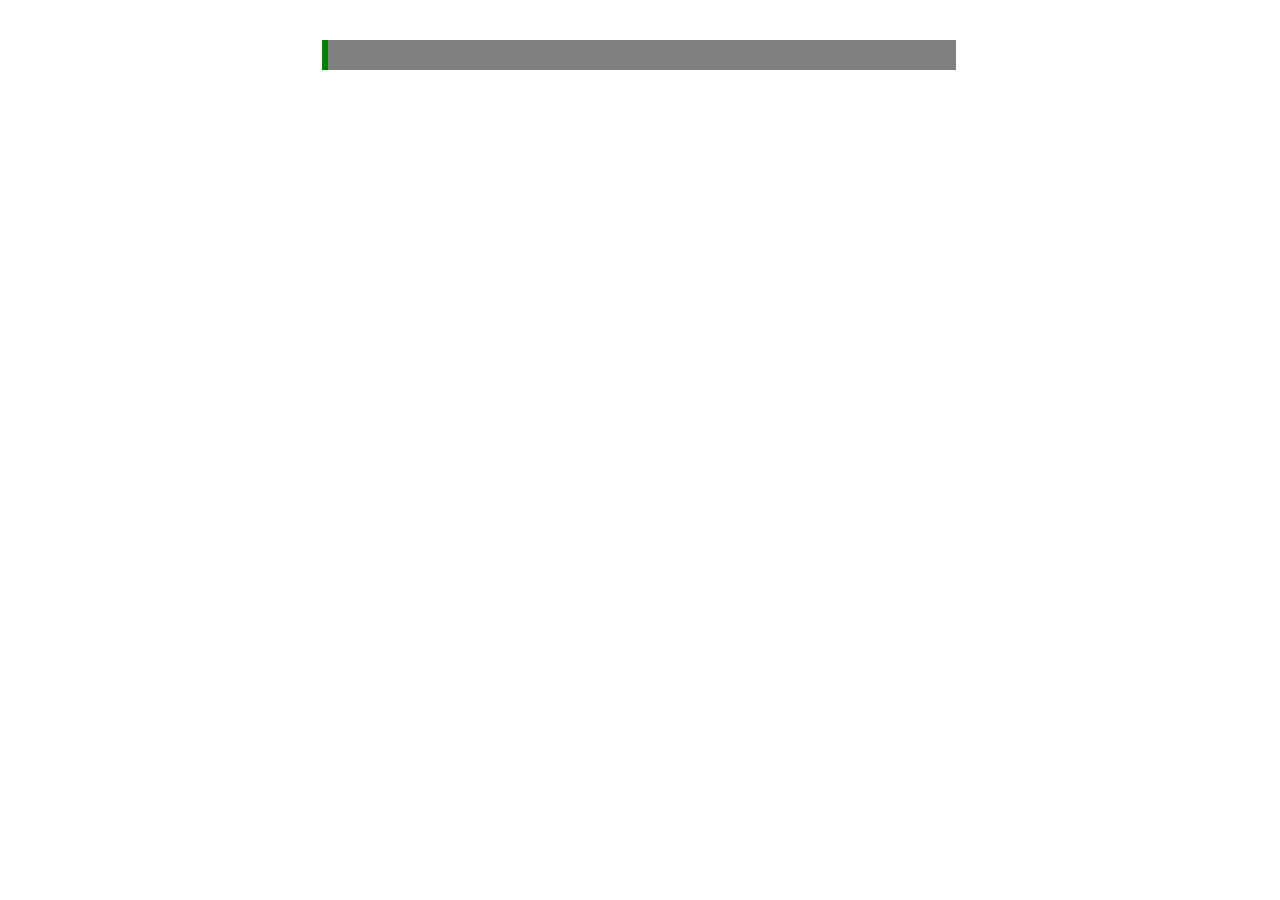
<file: human_web_experiment/experiment_code/instance_gr_json.html>
<!DOCTYPE html>
<html lang="en">
<head>
	<title>Goal Recognition</title>
	<link href="js/css/jspsych.css" rel="stylesheet" type="text/css"></link>
	<script src="js/jquery.min.js"></script>

</head>
<body>
	<!-- All of our HTML code goes here... -->

	<div id = "info">
	</div>

	<div id="counter">

	</div>
	<div id='world'>

	</div>

	<br>
	<br>
	<center>
	<div id="myProgress">
  <div id="myBar"></div>
	</div>
</center>

	<br>

	<br>
<div id = 'continue'>
	</div>
	<div id = 'cb'>

</div>
	<!-- End of HTML-->
</body>


<script>

	// All of our JavaScript code goes here...




	var info = document.getElementById('info');
	var ct = document.getElementById('counter');
	var el = document.getElementById('world');
	var bt = document.getElementById('continue');
	var cb = document.getElementById('cb');

	var steps = 0;
	var dx = 0;
	var dy = 0;
	var response = false;
	var can_response = false;

	var url = 'instances/gr_instance_' + id + '.json';
	// Populate dropdown with list of provinces



	$.getJSON(url, function (entry) {
		real_goal = entry.real_goal;
		actions = entry.actions;
		map = entry.map;
		optimal_cost = entry.optimal_cost;
		origin_map = structuredClone(map);
		pacman = entry.pacman;
		origin_pacman = structuredClone(pacman);
		drawWorld();


	});


	function check_function() {
		return response;
	}

	function updateCounter(){
		info.innerHTML = '<p> Press <u>space</u> to play (or replay) the video. Press <u>A</u> or <u>B</u> to indicate where you think the target was located. </p><br><p style="color:black;font-weight:bold;font-family:Calibri;font-size:40">Target Inference</p>';
		ct.innerHTML = '<p> Current path: ' + steps + ' steps. </p>';
	}


	/* GR problem */
	function drawWorld(){
		el.innerHTML = '';
		bt.innerHTML = '';
		for(var y = 0; y < map.length ; y = y + 1) {
			for(var x = 0; x < map[y].length ; x = x + 1) {
				if (map[y][x] === 1) {
					el.innerHTML += "<div class='cargo'></div>";
				}
				else if (map[y][x] === 2) {
					el.innerHTML += "<div class='cargo_on_target'></div>";
				}
				else if (map[y][x] === 3) {
					el.innerHTML += "<div class='empty'></div>";
				}
				else if (map[y][x] === 4) {
					el.innerHTML += "<div class='floor'></div>";
				}
				else if (map[y][x] === 5) {
					el.innerHTML += "<div class='keeper'></div>";
				}
				else if (map[y][x] === 6) {
					el.innerHTML += "<div class='keeper_on_target'></div>";
				}
				else if (map[y][x] === 7) {
					el.innerHTML += "<div class='target'></div>";
				}
				else if (map[y][x] === 8) {
					el.innerHTML += "<div class='wall'></div>";
				}
				else if (map[y][x] === 11) {
					el.innerHTML += "<div class='num'><span style='display:block; width:32px; height:32px;''>B</span></div>";
				}
				else if (map[y][x] === 12) {
					el.innerHTML += "<div class='num'><span style='display:block; width:32px; height:32px;''>A</span></div>";
				}
				else if (map[y][x] === 13) {
					el.innerHTML += "<div class='num'><span style='display:block; width:32px; height:32px;''>C</span></div>";
				}
				else if (map[y][x] === 14) {
					el.innerHTML += "<div class='num'><span style='display:block; width:32px; height:32px;''>D</span></div>";
				}
				else if (map[y][x] === 15) {
					el.innerHTML += "<div class='num'><span style='display:block; width:32px; height:32px;''>E</span></div>";
				}
			}
			el.innerHTML += "<br>";
		}

		bt.innerHTML += "<br><br><br>";
		cb.innerHTML = "";
		updateCounter();
		response = false;
	}

	/* participant choose A */
	function drawWorldA(){
		el.innerHTML = '';
		bt.innerHTML = '';
		for(var y = 0; y < map.length ; y = y + 1) {
			for(var x = 0; x < map[y].length ; x = x + 1) {
				if (map[y][x] === 1) {
					el.innerHTML += "<div class='cargo'></div>";
				}
				else if (map[y][x] === 2) {
					el.innerHTML += "<div class='cargo_on_target'></div>";
				}
				else if (map[y][x] === 3) {
					el.innerHTML += "<div class='empty'></div>";
				}
				else if (map[y][x] === 4) {
					el.innerHTML += "<div class='floor'></div>";
				}
				else if (map[y][x] === 5) {
					el.innerHTML += "<div class='keeper'></div>";
				}
				else if (map[y][x] === 6) {
					el.innerHTML += "<div class='keeper_on_target'></div>";
				}
				else if (map[y][x] === 7) {
					el.innerHTML += "<div class='target'></div>";
				}
				else if (map[y][x] === 8) {
					el.innerHTML += "<div class='wall'></div>";
				}
				else if (map[y][x] === 11) {
					el.innerHTML += "<div class='highlightnum'><span style='display:block; width:32px; height:32px;''>A</span></div>";
				}
				else if (map[y][x] === 12) {
					el.innerHTML += "<div class='num'><span style='display:block; width:32px; height:32px;''>B</span></div>";
				}
				else if (map[y][x] === 13) {
					el.innerHTML += "<div class='num'><span style='display:block; width:32px; height:32px;''>C</span></div>";
				}
				else if (map[y][x] === 14) {
					el.innerHTML += "<div class='num'><span style='display:block; width:32px; height:32px;''>D</span></div>";
				}
				else if (map[y][x] === 15) {
					el.innerHTML += "<div class='num'><span style='display:block; width:32px; height:32px;''>E</span></div>";
				}
			}
			el.innerHTML += "<br>";
		}

		bt.innerHTML += "<br>Press the button to continue...<br>";
		cb.innerHTML = "<button type='button'>Continue</button>";

		updateCounter();
		response = true;
	}

	/* participant choose B */
	function drawWorldB(){
		el.innerHTML = '';
		bt.innerHTML = '';
		for(var y = 0; y < map.length ; y = y + 1) {
			for(var x = 0; x < map[y].length ; x = x + 1) {
				if (map[y][x] === 1) {
					el.innerHTML += "<div class='cargo'></div>";
				}
				else if (map[y][x] === 2) {
					el.innerHTML += "<div class='cargo_on_target'></div>";
				}
				else if (map[y][x] === 3) {
					el.innerHTML += "<div class='empty'></div>";
				}
				else if (map[y][x] === 4) {
					el.innerHTML += "<div class='floor'></div>";
				}
				else if (map[y][x] === 5) {
					el.innerHTML += "<div class='keeper'></div>";
				}
				else if (map[y][x] === 6) {
					el.innerHTML += "<div class='keeper_on_target'></div>";
				}
				else if (map[y][x] === 7) {
					el.innerHTML += "<div class='target'></div>";
				}
				else if (map[y][x] === 8) {
					el.innerHTML += "<div class='wall'></div>";
				}
				else if (map[y][x] === 11) {
					el.innerHTML += "<div class='num'><span style='display:block; width:32px; height:32px;''>A</span></div>";
				}
				else if (map[y][x] === 12) {
					el.innerHTML += "<div class='highlightnum'><span style='display:block; width:32px; height:32px;''>B</span></div>";
				}
				else if (map[y][x] === 13) {
					el.innerHTML += "<div class='num'><span style='display:block; width:32px; height:32px;''>C</span></div>";
				}
				else if (map[y][x] === 14) {
					el.innerHTML += "<div class='num'><span style='display:block; width:32px; height:32px;''>D</span></div>";
				}
				else if (map[y][x] === 15) {
					el.innerHTML += "<div class='num'><span style='display:block; width:32px; height:32px;''>E</span></div>";
				}
			}
			el.innerHTML += "<br>";
		}


		bt.innerHTML += "<br>Press the button to continue...<br>";
		cb.innerHTML = "<button type='button'>Continue</button>";

		updateCounter();
		response = true;
	}

/* actor move */
function move(dx, dy){
	let from = map[pacman.y][pacman.x];
	let to = map[pacman.y+dy][pacman.x+dx];
	let target = map[pacman.y+dy+dy][pacman.x+dx+dx];
	let succ = false;

	if ( to === 4) {
		succ = true;
		map[pacman.y+dy][pacman.x+dx] = 5;
	}
	else if (to === 7) {
		succ = true;
		map[pacman.y+dy][pacman.x+dx] = 6;
	}
	else if (to === 1) {
		if (target === 4) {
			succ = true;
			map[pacman.y+dy+dy][pacman.x+dx+dx] = 1;
			map[pacman.y+dy][pacman.x+dx] = 5;
		}
		else if (target === 7) {
			succ = true;
			num_goals -= 1;
			map[pacman.y+dy+dy][pacman.x+dx+dx] = 2;
			map[pacman.y+dy][pacman.x+dx] = 5;
		}
	}
	else if (to === 2) {
		if (target === 4) {
			succ = true;
			num_goals += 1;
			map[pacman.y+dy+dy][pacman.x+dx+dx] = 1;
			map[pacman.y+dy][pacman.x+dx] = 6;
		}
		else if (target === 7) {
			succ = true;
			map[pacman.y+dy+dy][pacman.x+dx+dx] = 2;
			map[pacman.y+dy][pacman.x+dx] = 6;
		}
	}

	// update start location and steps
	if (succ === true) {
		if (from === 5) {
			map[pacman.y][pacman.x] = 4;
		}
		else if (from === 6) {
			map[pacman.y][pacman.x] = 7;
		}
		steps += 1;
		drawWorld();
		info.innerHTML = '<p> Press <u>space</u> to play (or replay) the video. Press <u>A</u> or <u>B</u> to indicate where you think the target was located. </p><br>';
		info.innerHTML += '<p style="color:red;font-weight:bold;font-family:Calibri;font-size:40">Recap is playing...</p>';
		pacman.x += dx;
		pacman.y += dy;
	}
}


/* progress bar */
var j = 0;
function progress(time) {
	if (j == 0) {
		j = 1;
		can_response = false;
		var elem = document.getElementById("myBar");
		var width = 1;
		var id = setInterval(frame, time/100);
		function frame() {
			if (width > 100) {
				clearInterval(id);
				can_response = true;
				j = 0;
			} else {
				width++;
				elem.style.width = width + "%";
			}
		}
	}
}

/* respond to the keyboard input */
	document.onkeyup = function(event){
			if (event.code === 'Space') {
				/* reset the problem */
				map = structuredClone(origin_map);
				pacman = structuredClone(origin_pacman);
				steps = 0;
				num_goals = origin_goals;

				drawWorld();
				info.innerHTML = '<p> Press <u>space</u> to play (or replay) the video. Press <u>A</u> or <u>B</u> to indicate where you think the target was located. </p><br>';
				info.innerHTML += '<p style="color:red;font-weight:bold;font-family:Calibri;font-size:40">Recap is playing...</p>';


				let sum_time = 0;
				for (var i=0; i<actions.length-1;i=i+1){
					sum_time = sum_time + actions[i][2];
					setTimeout(move, sum_time*1000, actions[i][0], actions[i][1]);
				}
				progress((sum_time+0.1)*1000);
				setTimeout(drawWorld, sum_time*1000);

			}
		if ((event.code === 'KeyA') && can_response) {
				drawWorldA();
				return;
			}
			if ((event.code === 'KeyB') && can_response) {
					drawWorldB();
					return;
				}

		}







	// End of JavaScript
</script>
</html>
</file>
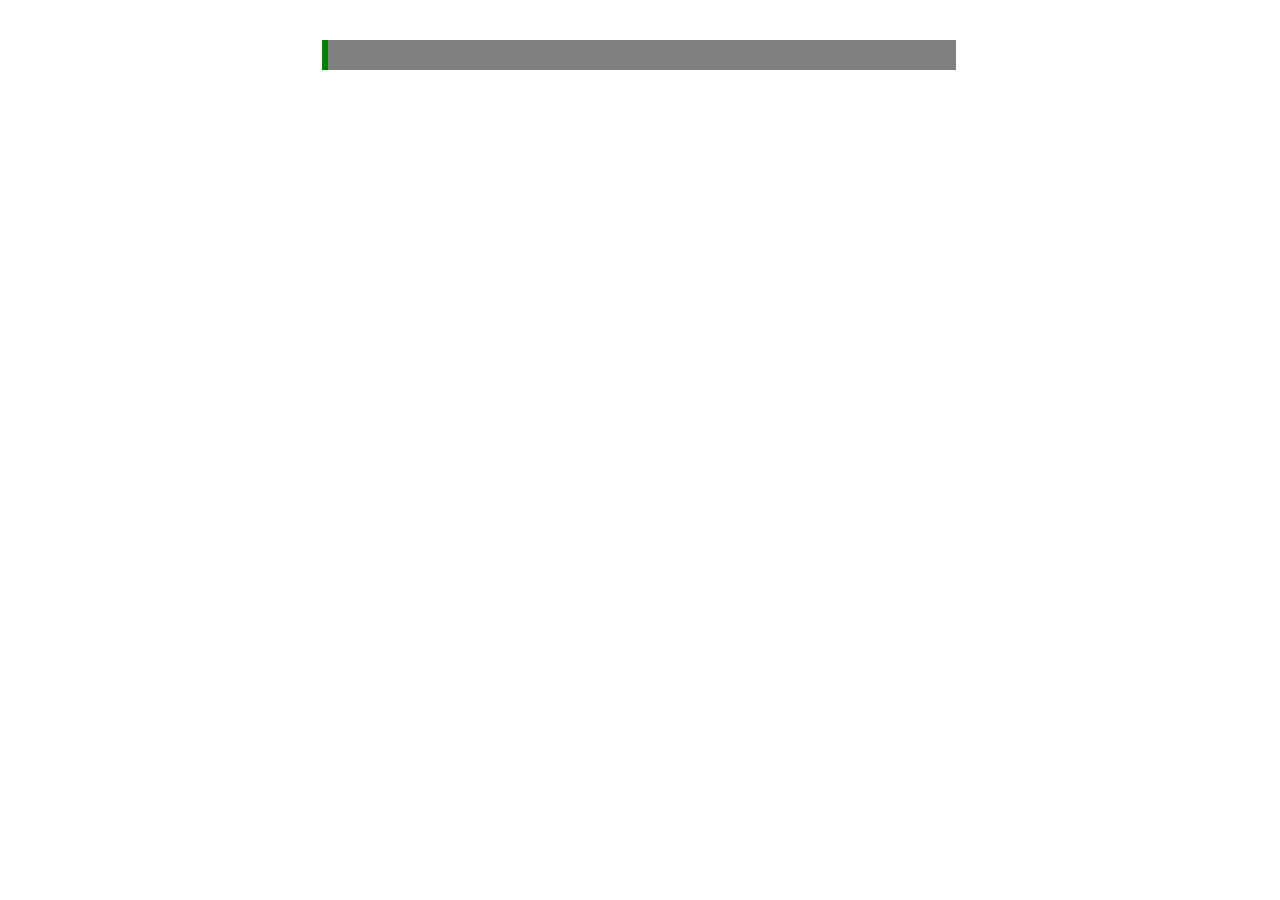
<file: human_web_experiment/experiment_code/instance_gr_json_r.html>
<!DOCTYPE html>
<html lang="en">
<head>
	<title>Goal Recognition</title>
	<link href="js/css/jspsych.css" rel="stylesheet" type="text/css"></link>
	<script src="js/jquery.min.js"></script>

</head>
<body>
	<!-- All of our HTML code goes here... -->

	<div id = "info">
	</div>

	<div id="counter">

	</div>
	<div id='world'>

	</div>

	<br>
	<br>
	<center>
	<div id="myProgress">
  <div id="myBar"></div>
	</div>
</center>

	<br>

	<br>
<div id = 'continue'>
	</div>
	<div id = 'cb'>

</div>
	<!-- End of HTML-->
</body>


<script>

	// All of our JavaScript code goes here...




	var info = document.getElementById('info');
	var ct = document.getElementById('counter');
	var el = document.getElementById('world');
	var bt = document.getElementById('continue');
	var cb = document.getElementById('cb');

	var steps = 0;
	var dx = 0;
	var dy = 0;
	var response = false;
	var can_response = false;

	var url = 'instances/gr_instance_' + id + '.json';
	// Populate dropdown with list of provinces



	$.getJSON(url, function (entry) {
		real_goal = entry.real_goal;
		actions = entry.actions;
		map = entry.map;
		optimal_cost = entry.optimal_cost;
		origin_map = structuredClone(map);
		pacman = entry.pacman;
		origin_pacman = structuredClone(pacman);
		drawWorld();


	});


	function check_function() {
		return response;
	}

	function updateCounter(){
		info.innerHTML = '<p> Press <u>space</u> to play (or replay) the video. Press <u>A</u> or <u>B</u> to indicate where you think the target was located. </p><br><p style="color:black;font-weight:bold;font-family:Calibri;font-size:40">Target Inference</p>';
		ct.innerHTML = '<p> Current path: ' + steps + ' steps. </p>';
	}


	/* GR problem */
	function drawWorld(){
		el.innerHTML = '';
		bt.innerHTML = '';
		for(var y = 0; y < map.length ; y = y + 1) {
			for(var x = 0; x < map[y].length ; x = x + 1) {
				if (map[y][x] === 1) {
					el.innerHTML += "<div class='cargo'></div>";
				}
				else if (map[y][x] === 2) {
					el.innerHTML += "<div class='cargo_on_target'></div>";
				}
				else if (map[y][x] === 3) {
					el.innerHTML += "<div class='empty'></div>";
				}
				else if (map[y][x] === 4) {
					el.innerHTML += "<div class='floor'></div>";
				}
				else if (map[y][x] === 5) {
					el.innerHTML += "<div class='keeper'></div>";
				}
				else if (map[y][x] === 6) {
					el.innerHTML += "<div class='keeper_on_target'></div>";
				}
				else if (map[y][x] === 7) {
					el.innerHTML += "<div class='target'></div>";
				}
				else if (map[y][x] === 8) {
					el.innerHTML += "<div class='wall'></div>";
				}
				else if (map[y][x] === 11) {
					el.innerHTML += "<div class='num'><span style='display:block; width:32px; height:32px;''>B</span></div>";
				}
				else if (map[y][x] === 12) {
					el.innerHTML += "<div class='num'><span style='display:block; width:32px; height:32px;''>A</span></div>";
				}
				else if (map[y][x] === 13) {
					el.innerHTML += "<div class='num'><span style='display:block; width:32px; height:32px;''>C</span></div>";
				}
				else if (map[y][x] === 14) {
					el.innerHTML += "<div class='num'><span style='display:block; width:32px; height:32px;''>D</span></div>";
				}
				else if (map[y][x] === 15) {
					el.innerHTML += "<div class='num'><span style='display:block; width:32px; height:32px;''>E</span></div>";
				}
			}
			el.innerHTML += "<br>";
		}

		bt.innerHTML += "<br><br><br>";
		cb.innerHTML = "";
		updateCounter();
		response = false;
	}

	/* participant choose B */
	function drawWorldB(){
		el.innerHTML = '';
		bt.innerHTML = '';
		for(var y = 0; y < map.length ; y = y + 1) {
			for(var x = 0; x < map[y].length ; x = x + 1) {
				if (map[y][x] === 1) {
					el.innerHTML += "<div class='cargo'></div>";
				}
				else if (map[y][x] === 2) {
					el.innerHTML += "<div class='cargo_on_target'></div>";
				}
				else if (map[y][x] === 3) {
					el.innerHTML += "<div class='empty'></div>";
				}
				else if (map[y][x] === 4) {
					el.innerHTML += "<div class='floor'></div>";
				}
				else if (map[y][x] === 5) {
					el.innerHTML += "<div class='keeper'></div>";
				}
				else if (map[y][x] === 6) {
					el.innerHTML += "<div class='keeper_on_target'></div>";
				}
				else if (map[y][x] === 7) {
					el.innerHTML += "<div class='target'></div>";
				}
				else if (map[y][x] === 8) {
					el.innerHTML += "<div class='wall'></div>";
				}
				else if (map[y][x] === 11) {
					el.innerHTML += "<div class='highlightnum'><span style='display:block; width:32px; height:32px;''>B</span></div>";
				}
				else if (map[y][x] === 12) {
					el.innerHTML += "<div class='num'><span style='display:block; width:32px; height:32px;''>A</span></div>";
				}
				else if (map[y][x] === 13) {
					el.innerHTML += "<div class='num'><span style='display:block; width:32px; height:32px;''>C</span></div>";
				}
				else if (map[y][x] === 14) {
					el.innerHTML += "<div class='num'><span style='display:block; width:32px; height:32px;''>D</span></div>";
				}
				else if (map[y][x] === 15) {
					el.innerHTML += "<div class='num'><span style='display:block; width:32px; height:32px;''>E</span></div>";
				}
			}
			el.innerHTML += "<br>";
		}

		bt.innerHTML += "<br>Press the button to continue...<br>";
		cb.innerHTML = "<button type='button'>Continue</button>";

		updateCounter();
		response = true;
	}

	/* participant choose A */
	function drawWorldA(){
		el.innerHTML = '';
		bt.innerHTML = '';
		for(var y = 0; y < map.length ; y = y + 1) {
			for(var x = 0; x < map[y].length ; x = x + 1) {
				if (map[y][x] === 1) {
					el.innerHTML += "<div class='cargo'></div>";
				}
				else if (map[y][x] === 2) {
					el.innerHTML += "<div class='cargo_on_target'></div>";
				}
				else if (map[y][x] === 3) {
					el.innerHTML += "<div class='empty'></div>";
				}
				else if (map[y][x] === 4) {
					el.innerHTML += "<div class='floor'></div>";
				}
				else if (map[y][x] === 5) {
					el.innerHTML += "<div class='keeper'></div>";
				}
				else if (map[y][x] === 6) {
					el.innerHTML += "<div class='keeper_on_target'></div>";
				}
				else if (map[y][x] === 7) {
					el.innerHTML += "<div class='target'></div>";
				}
				else if (map[y][x] === 8) {
					el.innerHTML += "<div class='wall'></div>";
				}
				else if (map[y][x] === 11) {
					el.innerHTML += "<div class='num'><span style='display:block; width:32px; height:32px;''>B</span></div>";
				}
				else if (map[y][x] === 12) {
					el.innerHTML += "<div class='highlightnum'><span style='display:block; width:32px; height:32px;''>A</span></div>";
				}
				else if (map[y][x] === 13) {
					el.innerHTML += "<div class='num'><span style='display:block; width:32px; height:32px;''>C</span></div>";
				}
				else if (map[y][x] === 14) {
					el.innerHTML += "<div class='num'><span style='display:block; width:32px; height:32px;''>D</span></div>";
				}
				else if (map[y][x] === 15) {
					el.innerHTML += "<div class='num'><span style='display:block; width:32px; height:32px;''>E</span></div>";
				}
			}
			el.innerHTML += "<br>";
		}


		bt.innerHTML += "<br>Press the button to continue...<br>";
		cb.innerHTML = "<button type='button'>Continue</button>";

		updateCounter();
		response = true;
	}

/* actor move */
function move(dx, dy){
	let from = map[pacman.y][pacman.x];
	let to = map[pacman.y+dy][pacman.x+dx];
	let target = map[pacman.y+dy+dy][pacman.x+dx+dx];
	let succ = false;

	if ( to === 4) {
		succ = true;
		map[pacman.y+dy][pacman.x+dx] = 5;
	}
	else if (to === 7) {
		succ = true;
		map[pacman.y+dy][pacman.x+dx] = 6;
	}
	else if (to === 1) {
		if (target === 4) {
			succ = true;
			map[pacman.y+dy+dy][pacman.x+dx+dx] = 1;
			map[pacman.y+dy][pacman.x+dx] = 5;
		}
		else if (target === 7) {
			succ = true;
			num_goals -= 1;
			map[pacman.y+dy+dy][pacman.x+dx+dx] = 2;
			map[pacman.y+dy][pacman.x+dx] = 5;
		}
	}
	else if (to === 2) {
		if (target === 4) {
			succ = true;
			num_goals += 1;
			map[pacman.y+dy+dy][pacman.x+dx+dx] = 1;
			map[pacman.y+dy][pacman.x+dx] = 6;
		}
		else if (target === 7) {
			succ = true;
			map[pacman.y+dy+dy][pacman.x+dx+dx] = 2;
			map[pacman.y+dy][pacman.x+dx] = 6;
		}
	}

	// update start location and steps
	if (succ === true) {
		if (from === 5) {
			map[pacman.y][pacman.x] = 4;
		}
		else if (from === 6) {
			map[pacman.y][pacman.x] = 7;
		}
		steps += 1;
		drawWorld();
		info.innerHTML = '<p> Press <u>space</u> to play (or replay) the video. Press <u>A</u> or <u>B</u> to indicate where you think the target was located. </p><br>';
		info.innerHTML += '<p style="color:red;font-weight:bold;font-family:Calibri;font-size:40">Recap is playing...</p>';
		pacman.x += dx;
		pacman.y += dy;
	}
}


/* progress bar */
var j = 0;
function progress(time) {
	if (j == 0) {
		j = 1;
		can_response = false;
		var elem = document.getElementById("myBar");
		var width = 1;
		var id = setInterval(frame, time/100);
		function frame() {
			if (width > 100) {
				clearInterval(id);
				can_response = true;
				j = 0;
			} else {
				width++;
				elem.style.width = width + "%";
			}
		}
	}
}

/* respond to the keyboard input */
	document.onkeyup = function(event){
			if (event.code === 'Space') {
				/* reset the problem */
				map = structuredClone(origin_map);
				pacman = structuredClone(origin_pacman);
				steps = 0;
				num_goals = origin_goals;

				drawWorld();
				info.innerHTML = '<p> Press <u>space</u> to play (or replay) the video. Press <u>A</u> or <u>B</u> to indicate where you think the target was located. </p><br>';
				info.innerHTML += '<p style="color:red;font-weight:bold;font-family:Calibri;font-size:40">Recap is playing...</p>';


				let sum_time = 0;
				for (var i=0; i<actions.length-1;i=i+1){
					sum_time = sum_time + actions[i][2];
					setTimeout(move, sum_time*1000, actions[i][0], actions[i][1]);
				}
				progress((sum_time+0.1)*1000);
				setTimeout(drawWorld, sum_time*1000);

			}
		if ((event.code === 'KeyA') && can_response) {
				drawWorldA();
				return;
			}
			if ((event.code === 'KeyB') && can_response) {
					drawWorldB();
					return;
				}

		}







	// End of JavaScript
</script>
</html>
</file>
<file: human_web_experiment/experiment_code/js/css/jspsych.css>
/*
 * CSS for jsPsych experiments.
 *
 * This stylesheet provides minimal styling to make jsPsych
 * experiments look polished without any additional styles.
 */

 /* Container holding jsPsych content */

 @import url(https://fonts.googleapis.com/css?family=Open+Sans:400italic,700italic,400,700);

 .jspsych-display-element {
   display: flex;
   flex-direction: column;
   overflow-y: auto;
 }

 .jspsych-display-element:focus {
   outline: none;
 }

 .jspsych-content-wrapper {
   display: flex;
   margin: auto;
   flex: 1 1 100%;
   width: 100%;
 }

 .jspsych-content {
   max-width: 95%; /* this is mainly an IE 10-11 fix */
   text-align: center;
   margin: auto; /* this is for overflowing content */
 }

 .jspsych-top {
   align-items: flex-start;
 }

 .jspsych-middle {
   align-items: center;
 }

/* fonts and type */

.jspsych-display-element {
  font-family: 'Open Sans', 'Arial', sans-serif;
  font-size: 18px;
  line-height: 1.6em;
}

/* Form elements like input fields and buttons */

.jspsych-display-element input[type="text"] {
  font-family: 'Open Sans', 'Arial', sans-serif;
  font-size: 14px;
}

/* borrowing Bootstrap style for btn elements, but combining styles a bit */
.jspsych-btn {
  display: inline-block;
  padding: 6px 12px;
  margin: 0px;
  font-size: 14px;
  font-weight: 400;
  font-family: 'Open Sans', 'Arial', sans-serif;
  cursor: pointer;
  line-height: 1.4;
  text-align: center;
  white-space: nowrap;
  vertical-align: middle;
  background-image: none;
  border: 1px solid transparent;
  border-radius: 4px;
  color: #333;
  background-color: #fff;
  border-color: #ccc;
}

.jspsych-btn:hover {
  background-color: #ddd;
  border-color: #aaa;
}

.jspsych-btn:disabled {
  background-color: #eee;
  color: #aaa;
  border-color: #ccc;
  cursor: not-allowed;
}


.cargo {
  width: 32px;
  height: 32px;
  border-width: 1px;
  border-color: grey;
  border-style: dashed;
  background-image: url('../../img/cargo.png');
  display: inline-block;
}

.cargo_on_target {
  width: 32px;
  height: 32px;
  border-width: 1px;
  border-color: grey;
  border-style: dashed;
  background-image: url('../../img/cargo_on_target.png');
  display: inline-block;
}

.empty {
  width: 32px;
  height: 32px;
  border-width: 1px;
  border-color: grey;
  border-style: dashed;
  background-image: url('../../img/empty.png');
  display: inline-block;
}

.floor {
  width: 32px;
  height: 32px;
  border-width: 1px;
  border-color: grey;
  border-style: dashed;
  background-image: url('../../img/floor.png');
  display: inline-block;
}

.keeper {
  width: 32px;
  height: 32px;
  border-width: 1px;
  border-color: grey;
  border-style: dashed;
  background-image: url('../../img/keeper.png');
  display: inline-block;
}

.keeper_on_target {
  width: 32px;
  height: 32px;
  border-width: 1px;
  border-color: grey;
  border-style: dashed;
  background-image: url('../../img/keeper_on_target.png');
  display: inline-block;
}

.target {
  width: 32px;
  height: 32px;
  border-width: 1px;
  border-color: grey;
  border-style: dashed;
  background-image: url('../../img/target.png');
  display: inline-block;
}

.wall {
  width: 32px;
  height: 32px;
  border-width: 1px;
  border-color: grey;
  border-style: dashed;
  background-image: url('../../img/wall.png');
  display: inline-block;
}

.num {
  width: 32px;
  height: 32px;
  color: red;
  font-size: 100%;
  text-align: center;
  border-width: 1px;
  border-color: grey;
  border-style: dashed;
  background-image: url('../../img/floor.png');
  display: inline-block;
}

.highlightnum {
  width: 32px;
  height: 32px;
  color: blue;
  font-size: 150%;
  text-align: center;
  border-width: 1px;
  border-color: grey;
  border-style: dashed;
  background-image: url('../../img/floor.png');
  display: inline-block;
}

span.num {
  color: white;
  text-size: 200%;
}

div {
  margin: -2px;
  vertical-align: top;
}


/* jsPsych progress bar */
#myProgress {
  text-align: right;
  width: 50%;
  background-color: grey;
}

#myBar {
  text-align: center;
  width: 1%;
  height: 30px;
  background-color: green;
}


#jspsych-progressbar-container {
  color: #555;
  border-bottom: 1px solid #dedede;
  background-color: #f9f9f9;
  margin-bottom: 1em;
  text-align: center;
  padding: 8px 0px;
  width: 100%;
  line-height: 1em;
}
#jspsych-progressbar-container span {
  font-size: 14px;
  padding-right: 14px;
}
#jspsych-progressbar-outer {
  background-color: #eee;
  width: 50%;
  margin: auto;
  height: 14px;
  display: inline-block;
  vertical-align: middle;
  box-shadow: inset 0 1px 2px rgba(0,0,0,0.1);
}
#jspsych-progressbar-inner {
  background-color: #aaa;
  width: 0%;
  height: 100%;
}

/* Control appearance of jsPsych.data.displayData() */
#jspsych-data-display {
  text-align: left;
}

#world1, #world2 {
  display: inline-block;
  margin: 20px;
}
/* #board {
  display: table;
}
#tableRow {
  display: table-row;
}

#world1, #world2 {
  display: table-cell;
} */
</file>
